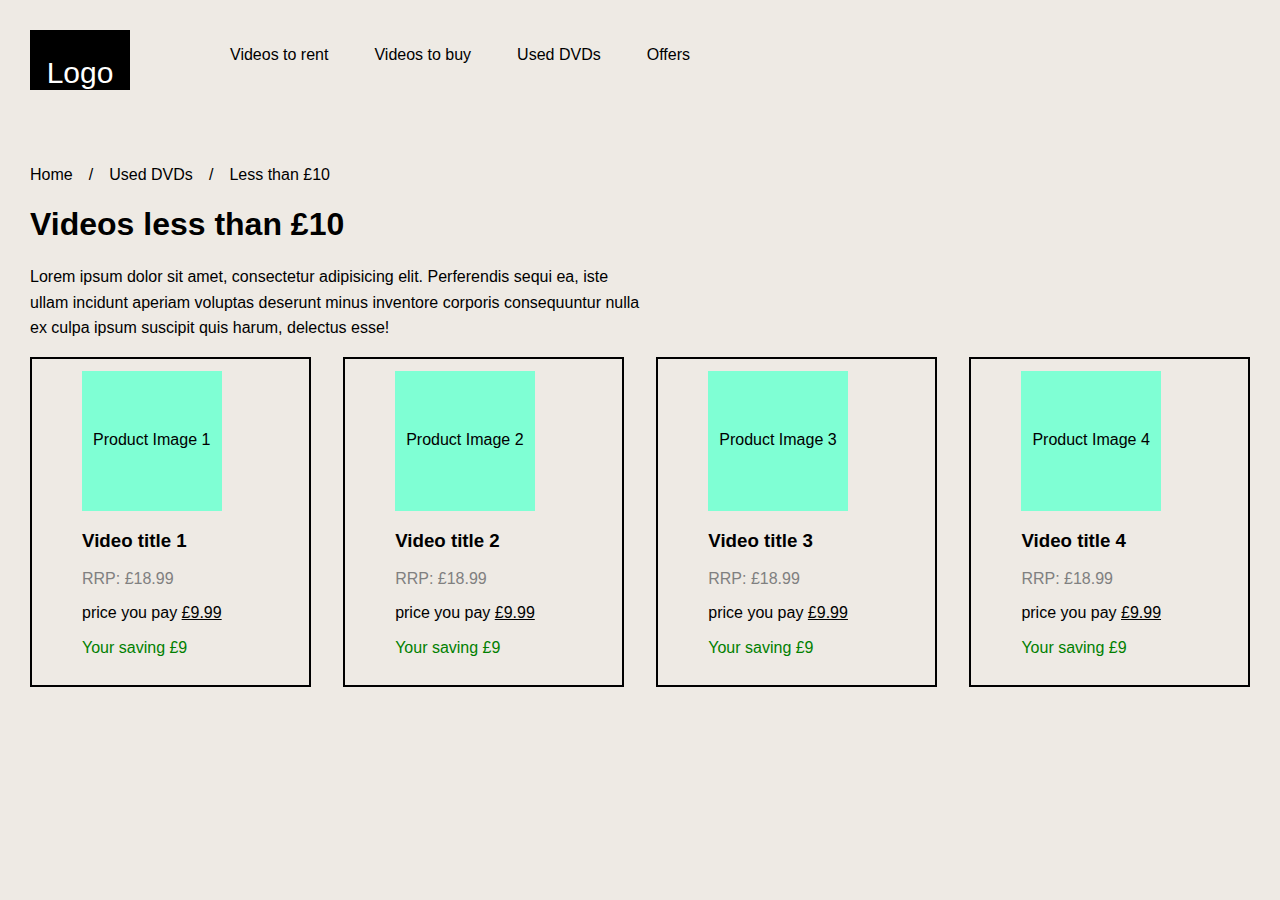
<file: brief 3/index.html>
<!DOCTYPE html>
<html lang="en">
<head>
    <meta charset="UTF-8"> <!--support all languages-->
    <meta charset="Unicode"> <!--support all characters-->
    <meta http-equiv="X-UA-Compatible" content="IE=edge">
    <meta name="viewport" content="width=device-width, initial-scale=1.0">
    <title>magasin de video</title>
    <link rel="stylesheet" href="style.css"> <!--main css file-->
    <link rel="stylesheet" href="normalize.css"> <!--the normalize file-->
    <link rel="preconnect" href="https://fonts.googleapis.com"> <!--google font for the type of the writing-->
    <link rel="preconnect" href="https://fonts.gstatic.com" crossorigin> <!---->

</head>
<body>
    <header class="container"> <!--to make sides for the elements of the page-->
        <div class="logo">
            <p>Logo</p>
        </div>
        <nav>
            <ul>
                <li><a href="">Videos to rent</a></li>
                <li><a href="">Videos to buy</a></li>
                <li><a href="">Used DVDs</a></li>
                <li><a href="">Offers</a></li>
            </ul>
        </nav>
    </header>
    <section class="container">
        <div class="links">
            <ol>
                <li><a href="">Home</a></li>
                <div>/</div>
                <li><a href="">Used DVDs</a></li>
                <div>/</div>
                <li><a href="">Less than £10</a></li>
            </ol>
        </div>
        <h1>Videos less than £10</h1>
        <p class="p">Lorem ipsum dolor sit amet, consectetur adipisicing elit. Perferendis sequi ea, iste ullam incidunt aperiam voluptas deserunt minus inventore corporis consequuntur nulla ex culpa ipsum suscipit quis harum, delectus esse!</p>
        <div class="products">
            <div class="pro">
                <div class="img">
                <div>Product Image 1</div>
                </div>
                <h3>Video title 1</h3>
                <p>RRP: £18.99</p>
                <p>price you pay <span>£9.99</span></p>
                <p>Your saving £9</p>
            </div>
            <div class="pro">
                <div class="img">
                <div>Product Image 2</div>
                </div>
                <h3>Video title 2</h3>
                <p>RRP: £18.99</p>
                <p>price you pay <span>£9.99</span></p>
                <p>Your saving £9</p>
            </div>
            <div class="pro">
                <div class="img">
                    <div>Product Image 3</div>
                </div>
                <h3>Video title 3</h3>
                <p>RRP: £18.99</p>
                <p>price you pay <span>£9.99</span></p>
                <p>Your saving £9</p>
            </div>
            <div class="pro">
                <div class="img">
                    <div>Product Image 4</div>
                </div>
                <h3>Video title 4</h3>
                <p>RRP: £18.99</p>
                <p>price you pay <span>£9.99</span></p>
                <p>Your saving £9</p>
            </div>
        </div>
    </section>
</body>
</html>
</file>
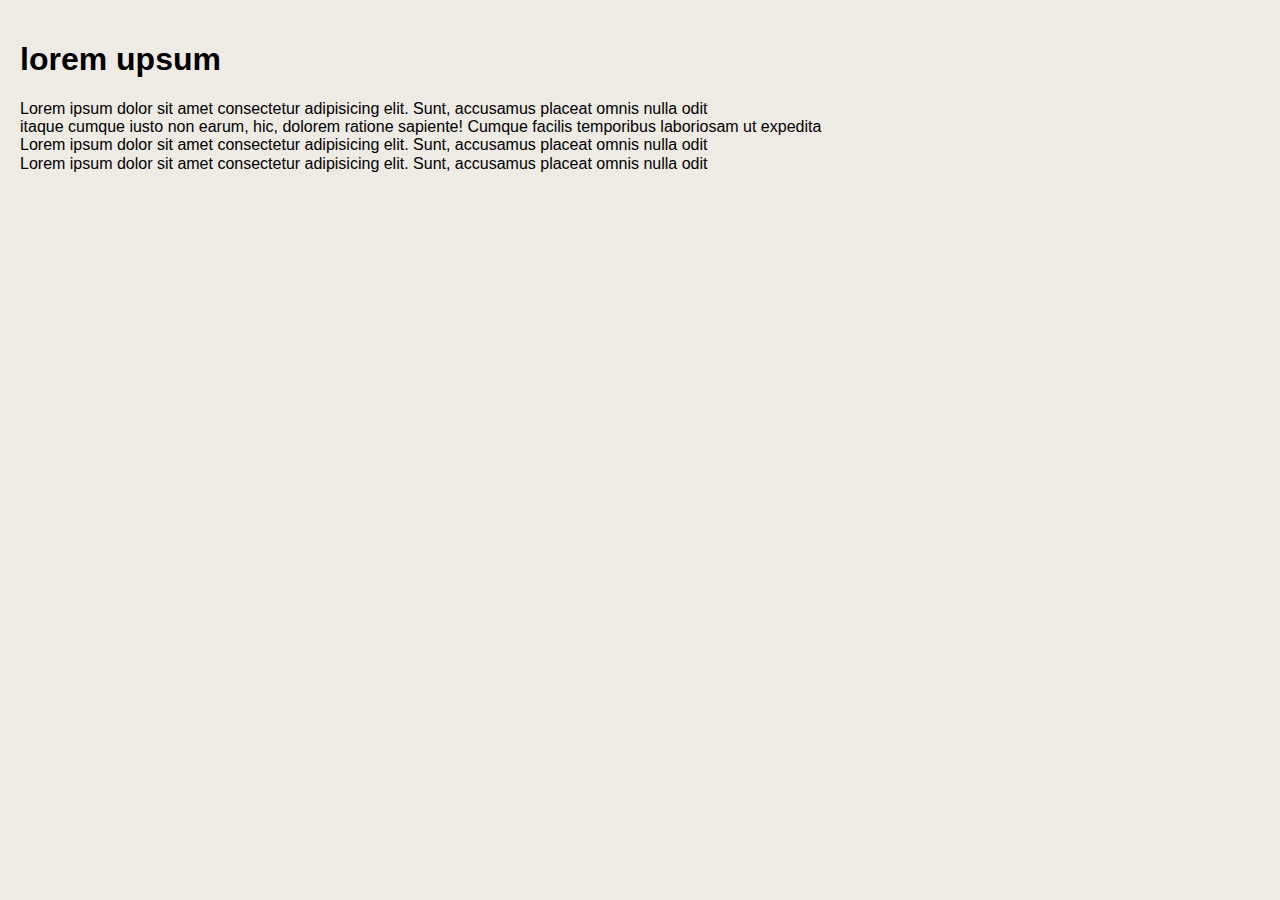
<file: niveau 1/index.html>
<!DOCTYPE html>
<html lang="en">
<head>
    <!-- meta -->
    <meta charset="UTF-8">
    <meta http-equiv="X-UA-Compatible" content="IE=edge">
    <meta name="viewport" content="width=device-width, initial-scale=1.0">
    <meta name="description" content="Acheter de jeux de notre grande sélection. Jouer à la demande.">
    <!-- css files -->
    <link rel="stylesheet" href="normalize.css">
    <link rel="stylesheet" href="style.css">
    <!-- title -->
    <title>jeux en demande</title>
</head>
<body>
    <h1>lorem upsum</h1>
    <p>Lorem ipsum dolor sit amet consectetur adipisicing elit. Sunt, accusamus placeat omnis nulla odit <br> itaque cumque iusto non earum, hic, dolorem ratione sapiente! Cumque facilis temporibus laboriosam ut expedita  <br> 
        Lorem ipsum dolor sit amet consectetur adipisicing elit. Sunt, accusamus placeat omnis nulla odit <br> Lorem ipsum dolor sit amet consectetur adipisicing elit. Sunt, accusamus placeat omnis nulla odit <br> </p>
    
</body>
</html>
</file>
<file: brief 3/style.css>
*{
    box-sizing: border-box;
}

body{
    font-family: Arial, Helvetica, sans-serif;
    background-color: #eeeae4;
}

.container{
    padding: 30px;
}

/* START header */
header{
    display: flex; /*to make elements come together*/
}
header .logo{
    width: 100px;
    color: white;
    background-color: black;
    height: 60px;
    justify-content: center;
    margin-right: 60px;
    display: flex;
    align-items: flex-end;
}
header .logo p{
    margin-bottom: 0;
    font-size: 30px;
    font-family: 'Work Sans', sans-serif;
}
header nav ul{
    list-style: none;
    display: flex;
    justify-content: space-between;
    width: 500px;
}
header nav ul li a{
    text-decoration: none;
    color: black;
}
header nav ul li a:hover{
    text-decoration: underline;
}
/* END header */

/* START section */
section .links ol{
    display: flex;
    justify-content: space-between;
    width: 300px;
    padding: 0;
}
section .links ol li{
    list-style: none;
}
section .links ol li a{
    color: black;
    text-decoration: none;
}
section .links ol li a:hover{
    text-decoration: underline;
}
section .p{
    width: 50%;
    line-height: 1.6;
}

section .products{
    width: 100%;
    display: flex;
    justify-content: space-between;
}
section .products .pro{
    width: 23%;
    border: 2px solid black;
    padding: 12px 50px;
}
section .products .pro .img{
    width: 140px;
    height: 140px;
    background-color: aquamarine;
    padding-top: 60px;
    padding-left: 11px;
}
section .products .pro .img div{
    margin: 0px;
}
section .products .pro p:first-of-type{
    color: grey;
}
section .products .pro p:last-of-type{
    color: green;
}
section .products .pro p span{
    text-decoration: underline;
}

@media(max-width: 676px){
    .container{
        padding: 0;
    }
    header{
        display: block;
    }
    header .logo{
        text-align: center;
        margin-left: 168px;
        width: 168px;
        height: 120px;
    }
    header nav ul{
        width: calc(100%-20px);
        padding-left: 0;
    }
    section .p{
        width: 476px;
    }
    section .products{
        display: block;
    }
    section .products .pro{
        width: 450px;
        margin: 20px auto;
    }
}

@media(max-width: 992px ){
    .products{display: flex; justify-content: space-between; flex-wrap: wrap;}
    section .products .pro {width: 45%;  margin-bottom: 20px;}
}

@media print {
    header{display: none;}
    .products{
        display: flex;
        flex-wrap: wrap;
    }
    section .products .pro{
        width: 40%;
        margin: 0px auto;
        padding-top:0 ;
        padding-bottom: 0;
    }
    section .products .pro .img{
        width: 140px;
        height: 30px;
        padding-top: 0px;
        padding-bottom: 0;
    }
}


/* END section */
</file>
<file: niveau 1/style.css>
body{
    font-family: Arial, Helvetica, sans-serif;
    background-color: #eeeae4;
    box-sizing: border-box; /*to avoid the margin or padding of any elements later */
    padding: 20px;
}
</file>
